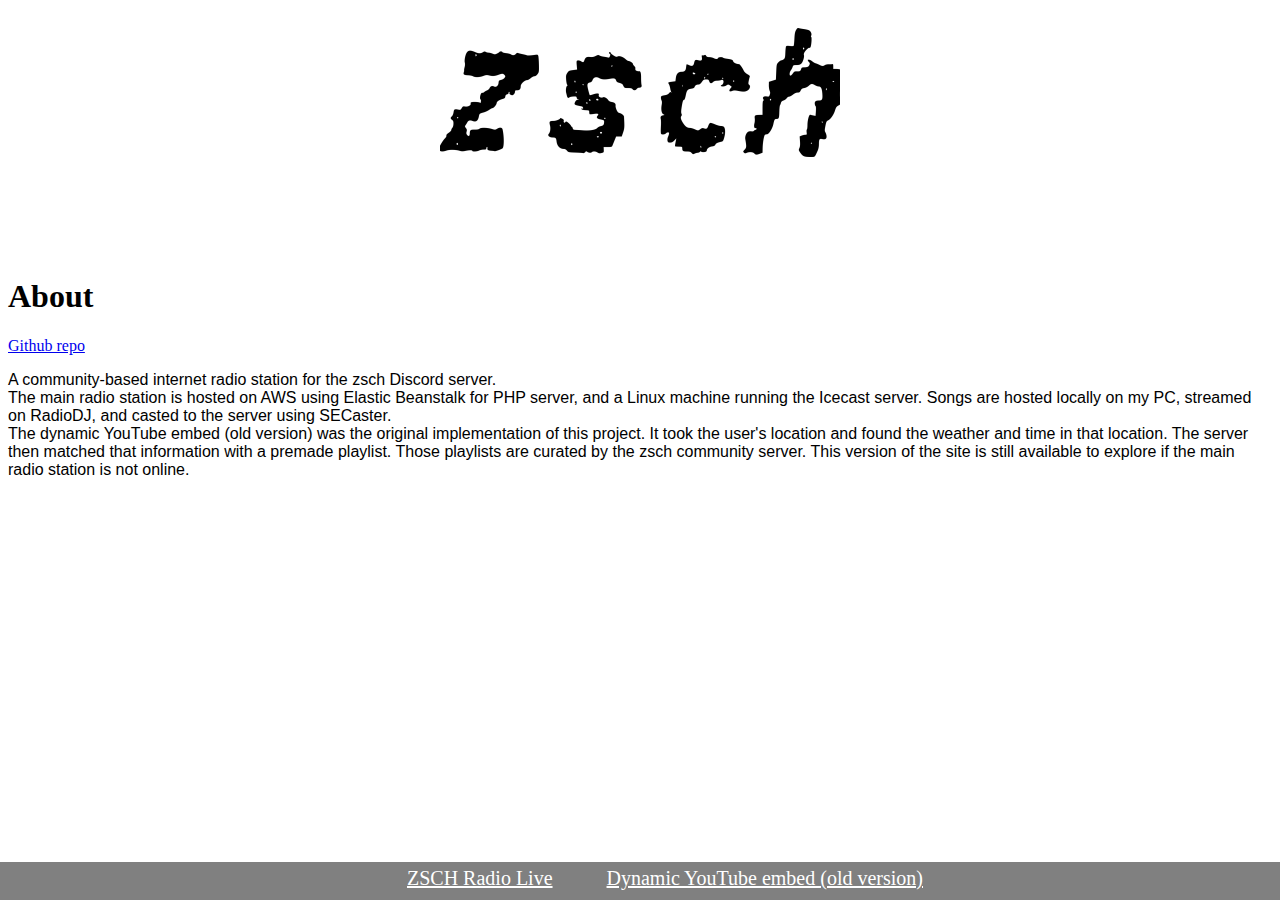
<file: about.html>
<html>
<head>
  <link rel="stylesheet" type="text/css" href="style.css">
</head>
<body>
  <div class='title-bar'>
    <img src="img/zschtext.png" />
  </div>
  <h1>About</h1>
  <a href="https://github.com/Rock-it-science/zsch-radio">Github repo</a>
  <p>A community-based internet radio station for the zsch Discord server.<br />
    The main radio station is hosted on AWS using Elastic Beanstalk for PHP
    server, and a Linux machine running the Icecast server. Songs are hosted
    locally on my PC, streamed on RadioDJ, and casted to the server using
    SECaster.<br />
    The dynamic YouTube embed (old version) was the original implementation of
    this project. It took the user's location and found the weather and time in
    that location. The server then matched that information with a premade
    playlist. Those playlists are curated by the zsch community server. This
    version of the site is still available to explore if the main radio station
    is not online.
    </p>
    <div class="footer">
      <a href='index.php'>ZSCH Radio Live</a>
      <a href='dynamicYoutube/index_old.html'>Dynamic YouTube embed (old version)</a>
    </div>
</body>
</html>
</file>
<file: style.css>
p, H2 {
  font-family: sans-serif;
}

.container {
  display: flex;
  justify-content: center;
  margin-bottom: -50px;
}
.container p {
  font-size: 20px;
}
.player-div {
  margin: auto;
  width: 800px;
  background-color:rgba(148, 148, 148, 0.5);
  text-align: center;
}

.title-bar {
  background-color: #ffffff;
  text-align: center;
  padding-top: 20px;
  padding-bottom: 100px;
}

.footer {
  position: fixed;
  left: 0;
  bottom: 0;
  width: 100%;
  background-color: grey;
  color: white;
  text-align: center;
  padding-top: 5px;
  padding-bottom: 10px;
}

.footer a {
  color: white;
  padding-left: 50px;
  font-size: 20px;
  text-align: center;
}
</file>
